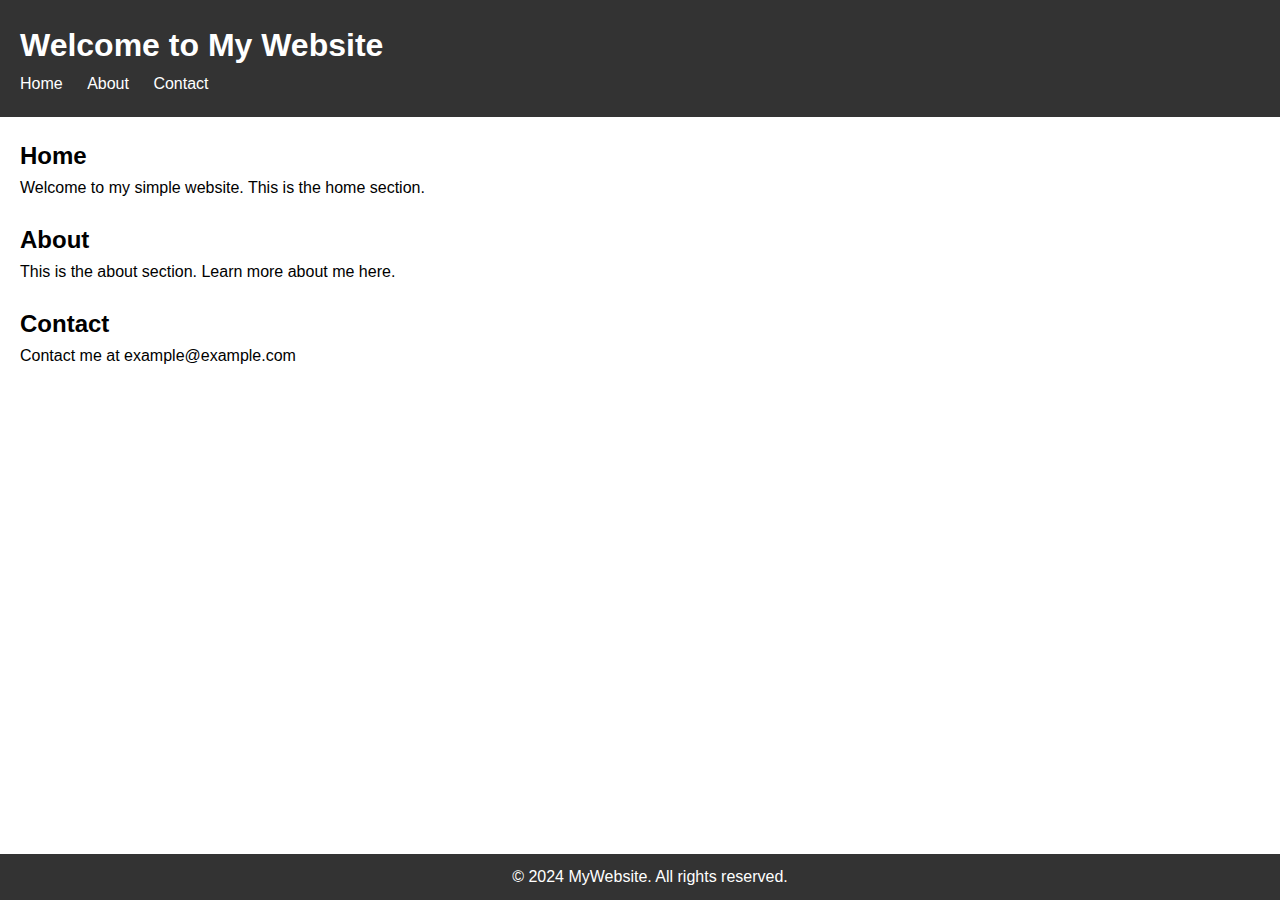
<file: index.html>
<!DOCTYPE html>
<html lang="en">
<head>
    <meta charset="UTF-8">
    <meta name="viewport" content="width=device-width, initial-scale=1.0">
    <title>My Re-Designs Web</title>
    <link rel="stylesheet" href="style.css">
</head>
<body>
    <header>
        <h1>Welcome to My Website</h1>
        <nav>
            <ul>
                <li><a href="#home">Home</a></li>
                <li><a href="#about">About</a></li>
                <li><a href="#contact">Contact</a></li>
            </ul>
        </nav>
    </header>
    <main>
        <section id="home">
            <h2>Home</h2>
            <p>Welcome to my simple website. This is the home section.</p>
        </section>
        <section id="about">
            <h2>About</h2>
            <p>This is the about section. Learn more about me here.</p>
        </section>
        <section id="contact">
            <h2>Contact</h2>
            <p>Contact me at example@example.com</p>
        </section>
    </main>
    <footer>
        <p>&copy; 2024 MyWebsite. All rights reserved.</p>
    </footer>
</body>
</html>
</file>
<file: style.css>
/* Reset some default browser styles */
body, h1, h2, p, ul, li {
    margin: 0;
    padding: 0;
}

/* Global styles */
body {
    font-family: Arial, sans-serif;
    line-height: 1.6;
}

header {
    background-color: #333;
    color: #fff;
    padding: 20px;
}

nav ul {
    list-style: none;
}

nav ul li {
    display: inline;
    margin-right: 20px;
}

nav ul li a {
    color: #fff;
    text-decoration: none;
}

main {
    padding: 20px;
}

section {
    margin-bottom: 20px;
}

footer {
    background-color: #333;
    color: #fff;
    text-align: center;
    padding: 10px;
    position: fixed;
    bottom: 0;
    width: 100%;
}
</file>
